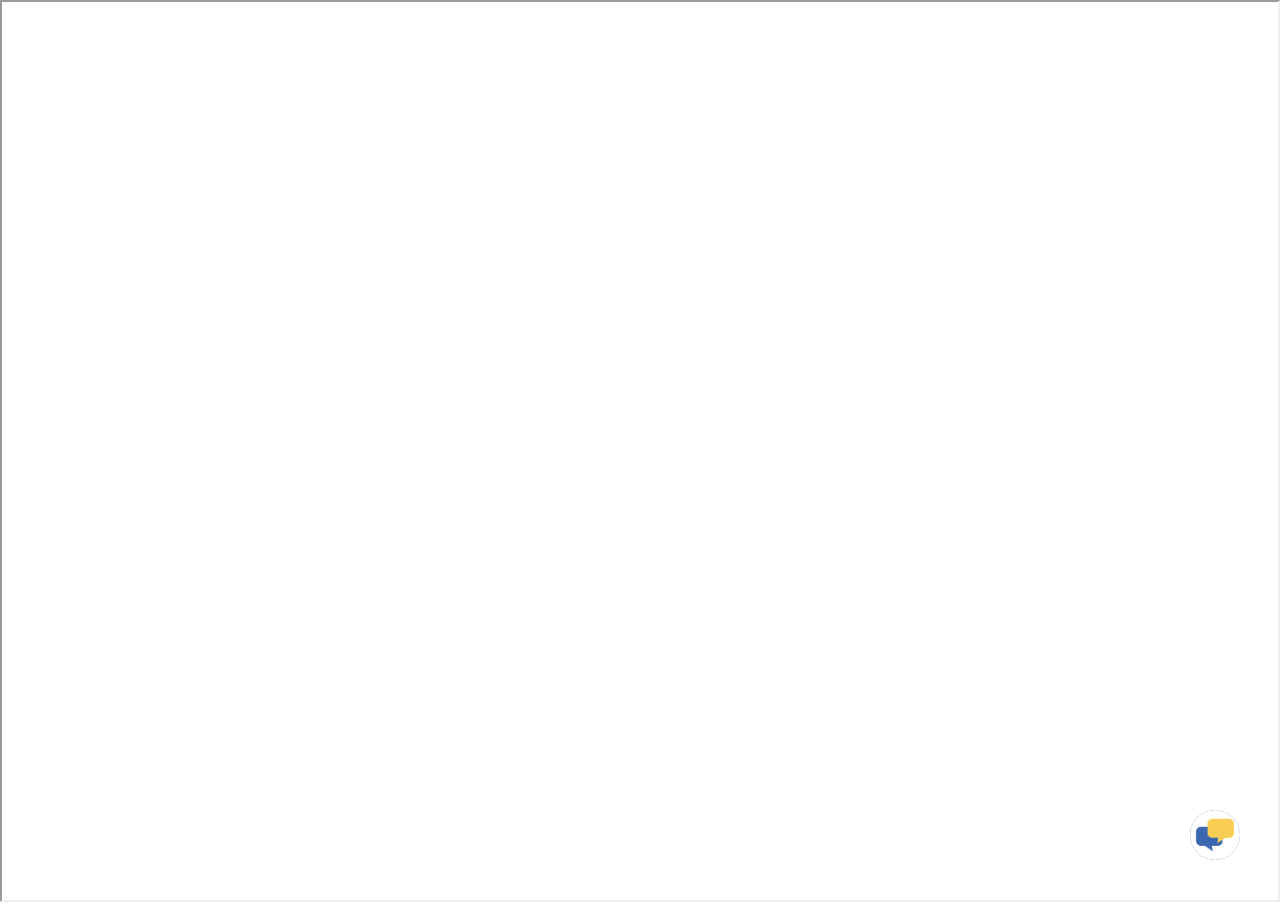
<file: index.html>
<!DOCTYPE html>
<html lang="ko" >
<head>
  <meta charset="utf-8">
  <link rel="stylesheet" type="text/css" href="src/css/style.css">
  <script src="https://ajax.googleapis.com/ajax/libs/jquery/3.5.1/jquery.min.js"></script>
  <script src="https://cdn.botframework.com/botframework-webchat/latest/webchat.js"></script>
  <script src="src/js/main.js"></script>
  <script src="src/js/cookies.js"></script>
  <script src="src/js/setting.js"></script>
  <script src="src/js/web_chat.js"></script>
  <title>Python Function Finder</title>
</head>
<body onload="init()">


<iframe id="pythonHomepageFrame" sandbox="allow-scripts" src="https://docs.python.org/3/"></iframe>

<div id="webchatContainer" hidden>
  <div id="webchatHeader">
    <img id="webchatSettingBtn" onclick="webchatSettingOpen();" src="[data-uri]" alt="Setting">
    <span id="webchatTitle">Python Function Finder</span>
    <span id="webchatCloseBtn" onclick="webchatClose();">X</span>
  </div>
  <div id="webchatSettingContainer" hidden>
    <div id="webchatSetting">
      <div id="webchatSettingTitle">Settings</div>
      <div class="padY10">
        <label>
          내 이름:
          <input type="text" name="webchatUserNameTB" value="ME">
        </label>
      </div>
      <div class="padY10">
        <label>
          내 채팅 배경색:
          <input type="color" name="webchatUserColorCC">
          <label style="font-size: 12px; color: #3570a3;">기본값: #3570A3</label>
        </label>
      </div>
      <div class="padY10">
        <label>
          채팅 폰트 크기:
          <input type="number" name="webchatFontSizeNB" value="16" min="10" max="30">
        </label>
      </div>
      <div class="padY10">
        <label>
          <input type="checkbox" name="webchatRememberOpenedCB">
          창 열림 상태 다음에 기억하기
        </label>
      </div>
      <div class="padY10">
        <input type="button" name="webchatSettingSaveBT" value="저장" onclick="saveSetting(); webchatSettingClose();">
        <input type="button" name="webchatSettingCancelBT" value="취소" onclick="loadSetting();">
      </div>
      <div>
        <label style="font-size: 12px; color: red;">※ 저장 후, 적용을 위해 새로고침을 해주세요!</label>
      </div>
    </div>
  </div>
  <div id="webchat" role="main"></div>
</div>

<div id="webchatBtnContainer" onclick="webchatOpen();">
  <img id="webchatBtn" src="src/resources/images/Chatbot%20Icon.png" alt="Webchat">
</div>


</body>
</html>
</file>
<file: src/css/style.css>
:root {
  --webchat-btn-size: 50px;
  --webchat-btn-offset: 40px;

  --webchat-height: 600px;
  --webchat-width: 400px;
  --webchat-offset: 30px;

  --webchat-setting-height: calc(var(--webchat-height) - var(--webchat-title-height));
  --webchat-setting-width: var(--webchat-width);

  --webchat-title-height: 50px;
}

html {
  height: 100%;
  width: 100%;
  margin: 0;
  scroll-behavior: smooth;
  overflow-y: hidden;
}

body {
  height: 100%;
  margin: 0;
}

#pythonHomepageFrame {
  width: calc(100% - 4px);
  height: calc(100% - 2px);
  margin: 0;
}

#webchatBtnContainer {
  position: fixed;
  top: calc(100% - var(--webchat-btn-size) - var(--webchat-btn-offset));
  right: var(--webchat-btn-offset);
  height: var(--webchat-btn-size);
  width: var(--webchat-btn-size);
  background-color: #3b67b0;
  border-radius: 50%;
  -webkit-animation: pulse 1.5s infinite;
  -moz-animation: pulse 1.5s infinite;
  -o-animation: pulse 1.5s infinite;
  animation: pulse 1.5s infinite;
}

#webchatBtnContainer:hover {
  -webkit-animation: step-start;
  -moz-animation: step-start;
  -o-animation: step-start;
  animation: step-start;
  box-shadow: 0 0 15px 10px #577cb0;
}

@-webkit-keyframes pulse {
  0% {
    -webkit-box-shadow: 0 0 0 0 #3b67b0;
  }
  50% {
    -webkit-box-shadow: 0 0 20px 5px #577cb0;
  }
  100% {
    -webkit-box-shadow: 0 0 0 0 #3b67b0;
  }
}
@-moz-keyframes pulse {
  0% {
    -moz-box-shadow: 0 0 0 0 #3b67b0;
  }
  50% {
    -moz-box-shadow: 0 0 20px 5px #577cb0;
  }
  100% {
    -moz-box-shadow: 0 0 0 0 #3b67b0;
  }
}
@-o-keyframes pulse {
  0% {
    -o-box-shadow: 0 0 0 0 #3b67b0;
  }
  50% {
    -o-box-shadow: 0 0 20px 5px #577cb0;
  }
  100% {
    -o-box-shadow: 0 0 0 0 #3b67b0;
  }
}
@keyframes pulse {
  0% {
    box-shadow: 0 0 0 0 #3b67b0;
  }
  50% {
    box-shadow: 0 0 20px 5px #577cb0;
  }
  100% {
    box-shadow: 0 0 0 0 #3b67b0;
  }
}

#webchatBtn {
  height: var(--webchat-btn-size);
  width: var(--webchat-btn-size);
  border-radius: 50%;
}

#webchatContainer {
  position: fixed;
  top: calc(100% - var(--webchat-height) - var(--webchat-offset));
  right: var(--webchat-offset);
  height: var(--webchat-height);
  width: var(--webchat-width);
  /*border: solid 3px  #3572a5;*/
  box-shadow: 0 0 10px 0 black;
}

#webchatHeader {
  height: var(--webchat-title-height);
  background-color: #3572a5;
  line-height: var(--webchat-title-height);
  font-size: 22px;
  text-align: center;
  color: white;
}

#webchatSettingBtn {
  float: left;
  height: calc(100% - 28px);
  mix-blend-mode: multiply;
  cursor: pointer;
  padding: 14px 5px;
}

#webchatTitle {
  width: 90%;
}

#webchatCloseBtn {
  float: right;
  width: 10%;
  background-color: red;
  cursor: pointer;
  opacity: 80%;
}

#webchatCloseBtn:hover {
  opacity: 100%;
}

#webchatSettingContainer {
  position: fixed;
  z-index: 999;
  background: #ececec;
  height: var(--webchat-setting-height);
  width: var(--webchat-setting-width);
}

#webchatSetting {
  padding: 10px;
  overflow-y: scroll;
  height: calc(100% - 20px);
}

#webchatSettingTitle {
  width: 100%;
  margin-bottom: 10px;
  text-align: center;
  font: normal bold 22px sans-serif;
}

#webchat {
  height: calc(100% - var(--webchat-title-height));
}

.padY10 {
  padding: 10px 0;
}
</file>
